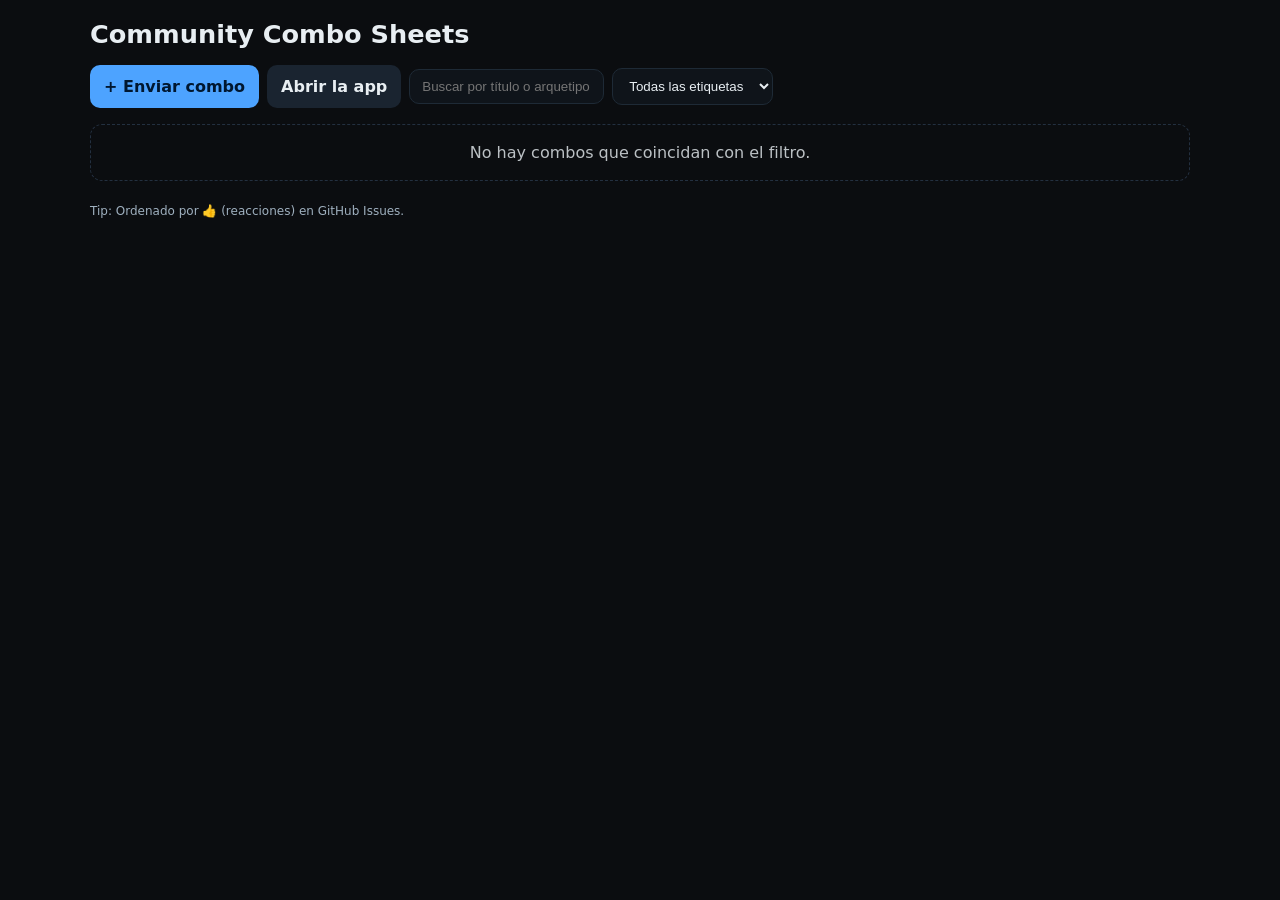
<file: community (2).html>
<!doctype html>
<html lang="es">
<head>
<meta charset="utf-8">
<meta name="viewport" content="width=device-width, initial-scale=1">
<title>Community Combo Sheets</title>
<style>
  :root { --bg:#0b0d10; --fg:#e8eef2; --muted:#9fb0bf; --card:#11161b; --accent:#4da3ff; --accent2:#6ee7b7; }
  html,body{margin:0;padding:0;background:var(--bg);color:var(--fg);font:16px/1.45 system-ui,-apple-system,Segoe UI,Roboto,Ubuntu,Cantarell,'Helvetica Neue',Arial;}
  .wrap{max-width:1100px;margin:0 auto;padding:16px;}
  h1{font-size:1.6rem;margin:0 0 10px}
  .toolbar{display:flex;gap:8px;flex-wrap:wrap;align-items:center;margin:12px 0 16px}
  .btn{background:var(--accent);color:#001730;border:0;border-radius:10px;padding:10px 14px;font-weight:600;cursor:pointer;text-decoration:none;display:inline-block}
  .btn.sm{padding:6px 10px;font-weight:600;border-radius:8px}
  .btn.ghost{background:#1a2430;color:var(--fg)}
  .input,.select{background:#0f141a;border:1px solid #1e2a36;color:var(--fg);border-radius:10px;padding:9px 12px}
  .grid{display:grid;grid-template-columns:repeat(auto-fill,minmax(280px,1fr));gap:14px}
  .card{background:var(--card);border:1px solid #1a2330;border-radius:14px;padding:14px}
  .muted{color:var(--muted)}
  .pill{display:inline-block;padding:4px 8px;border:1px solid #253449;border-radius:999px;font-size:12px;margin-right:6px;margin-top:6px}
  .row{display:flex;gap:8px;align-items:center;flex-wrap:wrap}
  .footer{margin:22px 0 8px;color:var(--muted);font-size:12px}
  a{color:var(--accent2)}
  .empty{opacity:.8;border:1px dashed #2a394c;padding:16px;border-radius:12px;text-align:center}
</style>
</head>
<body>
  <div class="wrap">
    <h1>Community Combo Sheets</h1>
    <div class="toolbar">
      <a id="submitBtn" class="btn" target="_blank" rel="noopener">+ Enviar combo</a>
      <a href="./" class="btn ghost">Abrir la app</a>
      <input id="q" class="input" placeholder="Buscar por título o arquetipo…">
      <select id="tag" class="select"><option value="">Todas las etiquetas</option></select>
    </div>

    <div id="list" class="grid"></div>
    <div id="empty" class="empty" style="display:none">No hay combos que coincidan con el filtro.</div>

    <div class="footer">Tip: Ordenado por 👍 (reacciones) en GitHub Issues.</div>
  </div>

<script>
const GH_OWNER = "aaoollaaooll";
const GH_REPO  = "YGOH-COMBO-MAKER";
const LABEL    = "combo"; // cambia si usas otro label

const submitUrl = `https://github.com/${GH_OWNER}/${GH_REPO}/issues/new?labels=${encodeURIComponent(LABEL)},community&template=combo-sheet.yml&title=%5BCOMBO%5D%20Arquetipo%20-%20T%C3%ADtulo`;
document.getElementById('submitBtn').href = submitUrl;

function norm(s){return (s||"").toLowerCase();}

async function fetchCommunityCombos({ page=1, perPage=50 }={}) {
  const url = `https://api.github.com/repos/${GH_OWNER}/${GH_REPO}/issues?state=open&labels=${encodeURIComponent(LABEL)}&page=${page}&per_page=${perPage}`;
  const res = await fetch(url, { headers: { 'Accept': 'application/vnd.github+json' } });
  if (!res.ok) throw new Error("GitHub API " + res.status);
  const issues = await res.json();
  return issues.map(issue => ({
    id: issue.id,
    number: issue.number,
    title: issue.title,
    author: issue.user && issue.user.login,
    url: issue.html_url,
    reactions: issue.reactions || {},
    createdAt: issue.created_at,
    combo: extractComboFromBody(issue.body || "")
  })).filter(x => !!x.combo);
}

function extractComboFromBody(body) {
  // Busca el primer bloque ```json ... ```
  const m = body.match(/```json\\n([\\s\\S]*?)```/i);
  if (!m) return null;
  try {
    const data = JSON.parse(m[1]);
    return data && typeof data === 'object' ? data : null;
  } catch(e) {
    return null;
  }
}

function renderList(items) {
  const list = document.getElementById('list');
  const empty = document.getElementById('empty');
  list.innerHTML = "";
  if (!items.length) { empty.style.display = ""; return; }
  empty.style.display = "none";

  // construir set de etiquetas
  const tagSel = document.getElementById('tag');
  const allTags = Array.from(new Set(items.flatMap(x => (x.combo.tags || []))));
  const current = tagSel.value;
  tagSel.innerHTML = '<option value="">Todas las etiquetas</option>' + allTags.map(t=>`<option ${t===current?'selected':''} value="${t}">${t}</option>`).join("");

  for (const item of items) {
    const c = item.combo;
    const tags = (c.tags || []).map(t=>`<span class="pill">${t}</span>`).join(" ");
    const arch = (c.archetype || []).join(", ");

    const el = document.createElement('div');
    el.className = "card";
    el.innerHTML = `
      <div class="muted" style="font-size:12px">#${item.number} — por ${item.author || "?"}</div>
      <div style="font-weight:700;margin:6px 0 2px">${c.title || item.title || "(sin título)"}</div>
      <div class="muted" style="font-size:13px">${arch}</div>
      <div class="row" style="margin:8px 0 10px">${tags}</div>
      <div class="row">
        <a class="btn sm" href="${item.url}" target="_blank" rel="noopener">Ver en GitHub</a>
        <button class="btn sm" data-number="${item.number}">Abrir en la app</button>
        <div class="muted" style="font-size:12px;margin-left:auto">👍 ${(item.reactions["+1"]||0)}</div>
      </div>
    `;
    el.querySelector("button.btn").addEventListener("click", () => openInApp(c));
    list.appendChild(el);
  }
}

function openInApp(combo) {
  try {
    localStorage.setItem('ygohcm:lastImportedCombo', JSON.stringify(combo));
    alert('Combo guardado. Abre la app (botón arriba) y usa el importador (ver instrucciones).');
  } catch (e) {
    alert('No se pudo guardar el combo en este navegador.');
  }
}

(async function init() {
  const q = document.getElementById('q');
  const tag = document.getElementById('tag');
  let data = [];
  try {
    data = await fetchCommunityCombos({ perPage: 50 });
  } catch (e) {
    console.error(e);
  }

  function applyFilter() {
    const qq = norm(q.value);
    const tg = tag.value;
    const filtered = data
      .filter(x => x.combo)
      .filter(x => !qq || norm(x.combo.title).includes(qq) || (x.combo.archetype||[]).some(a => norm(a).includes(qq)))
      .filter(x => !tg || (x.combo.tags||[]).includes(tg))
      .sort((a,b) => (b.reactions["+1"]||0) - (a.reactions["+1"]||0));
    renderList(filtered);
  }

  q.addEventListener('input', applyFilter);
  tag.addEventListener('change', applyFilter);
  renderList(data);
  applyFilter();
})();
</script>
</body>
</html>
</file>
